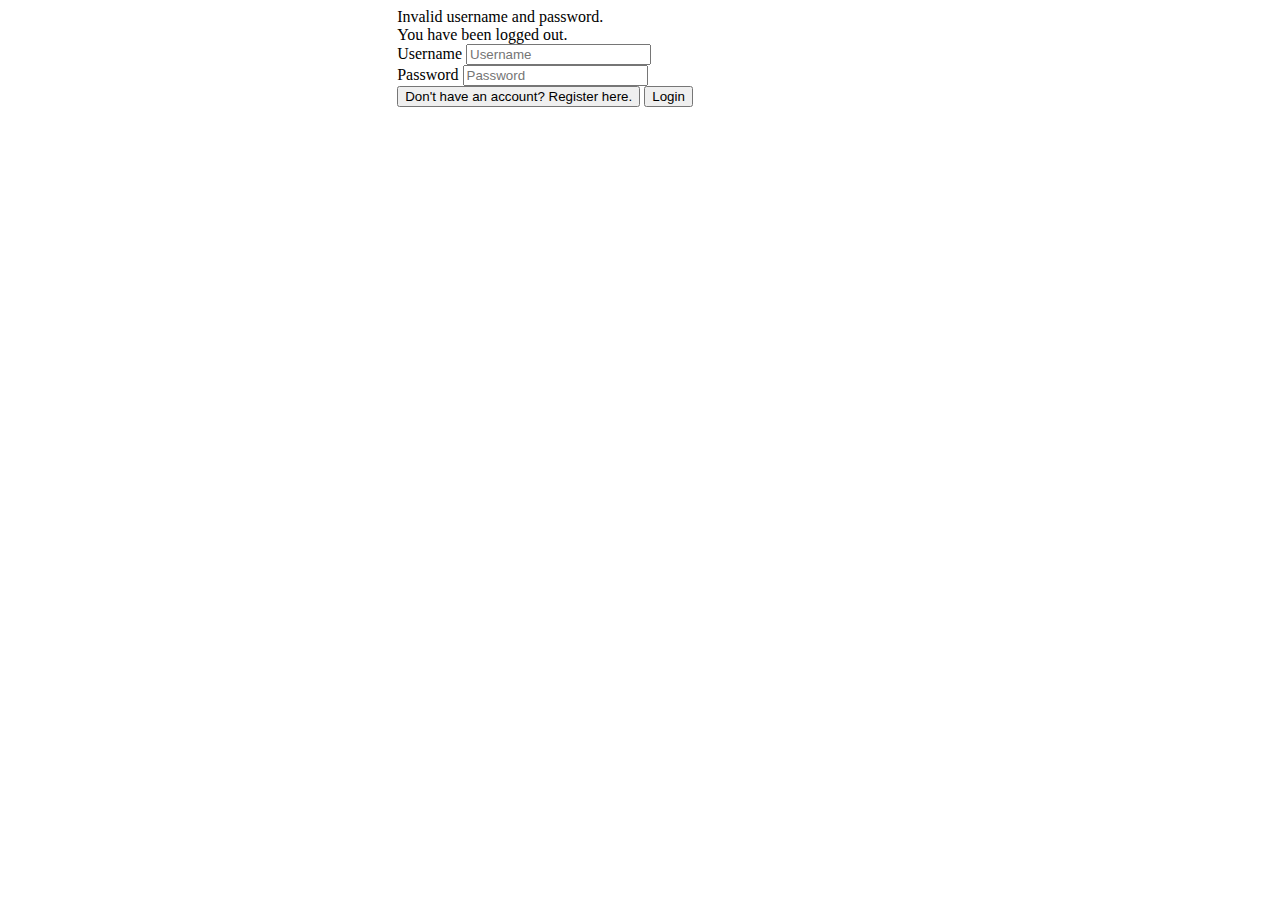
<file: src/main/resources/templates/login.html>
<html
        xmlns:th="http://thymeleaf.org"
        xmlns:layout="http://www.ultraq.net.nz/thymeleaf/layout"
        layout:decorate="~{layout}">
<head>
  <title>Register</title>
</head>
<section layout:fragment="body">
  <style>
    .main {
      padding: 0px 10px;
    }

    @media screen and (max-width: 450px) {
      .login-form{
        margin-top: 10%;
      }
      .register-form{
        margin-top: 10%;
      }
    }
    @media screen and (min-width: 768px){
      .main{
        margin-left: 30%;
      }

      .sidenav{
        width: 40%;
        position: fixed;
        z-index: 1;
        top: 0;
        left: 0;
      }
    }
  </style>
  <div class="main">
    <div class="col-md-6 col-sm-12">
      <div th:if="${param.error}" class="alert alert-success">
        Invalid username and password.
      </div>
      <div th:if="${param.logout}" class="alert alert-success">
        You have been logged out.</div>
      <div class="login-form">
        <form method="post" th:action="@{/login}">
          <div class="form-group">
            <label>Username</label>
            <input
                    id="username"
                    type="text"
                    class="form-control"
                    placeholder="Username"
                    name="username">
          </div>
          <div class="form-group">
            <label>Password</label>
            <input
                    id="password"
                    type="password"
                    class="form-control"
                    placeholder="Password"
                    name="password">
          </div>
          <button th:href="@{/register}" type="submit" class="btn btn-black">Don't have an account? Register here.</button>
          <button type="submit" value="Log in" class="btn btn-secondary">Login</button>
        </form>
      </div>
    </div>
  </div>
</section>
</html>
</file>
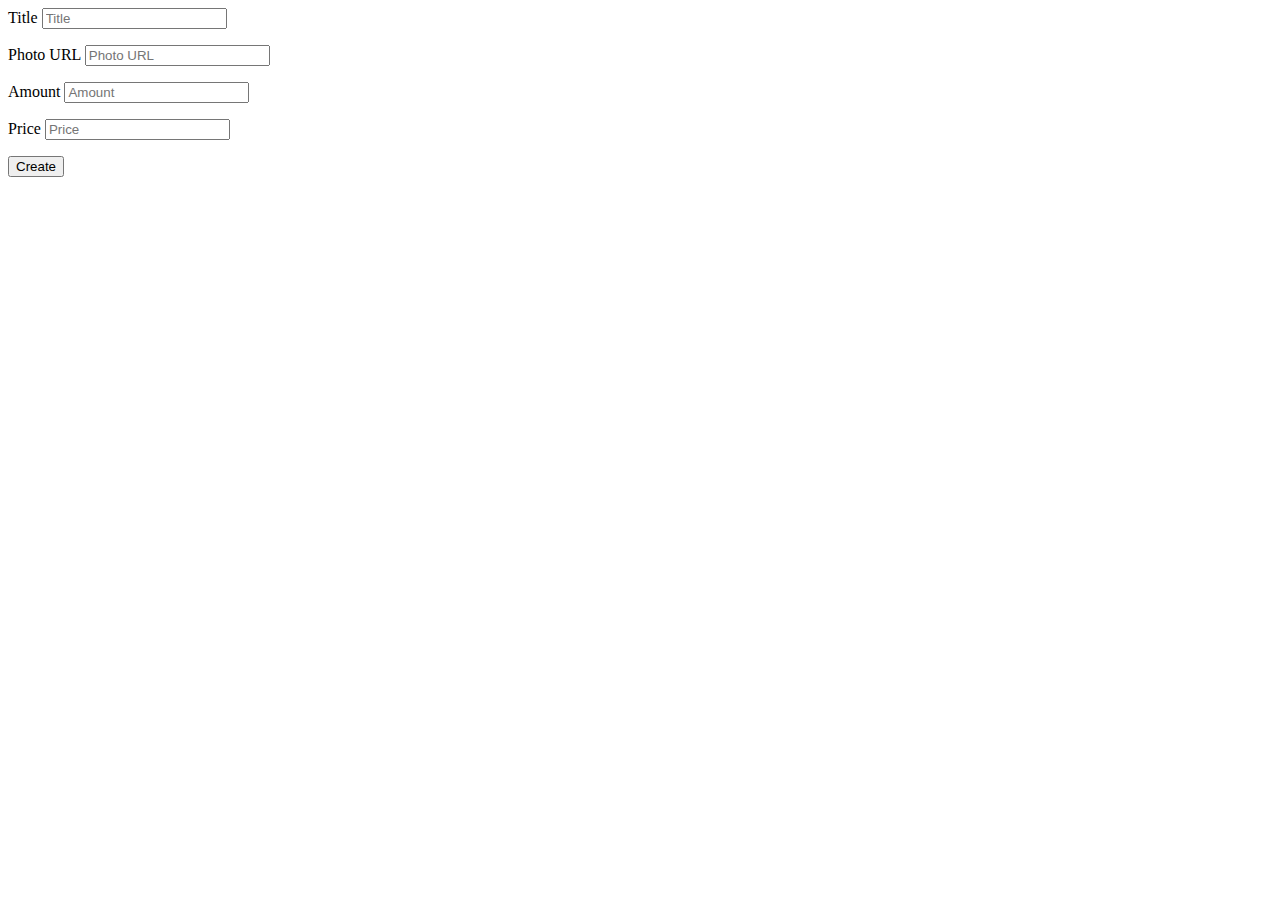
<file: src/main/resources/templates/products-create.html>
<html
        xmlns:th="http://thymeleaf.org"
        xmlns:layout="http://www.ultraq.net.nz/thymeleaf/layout"
        layout:decorate="~{layout}">
<head>
    <title>Product Create</title>
</head>
<body class="d-flex flex-column h-100">
<main class="flex-shrink-0">
    <section layout:fragment="body" class="py-5">
        <div class="container">
            <form role="form" method="post" th:action="@{/products/new}" th:object="${product}">
                <div class="form-row">
                    <div class="form-group col-md-6">
                        <label for="title">Title</label>
                        <input
                                type="text"
                                class="form-control"
                                id="title"
                                name="title"
                                th:field="*{title}"
                                placeholder="Title">
                        <p th:if="${#fields.hasErrors('title')}" class="text-danger" th:errors="*{title}"></p>
                    </div>
                    <div class="form-group col-md-6">
                        <label for="photoUrl">Photo URL</label>
                        <input
                                type="text"
                                class="form-control"
                                id="photoUrl"
                                name="photoUrl"
                                th:field="*{photoUrl}"
                                placeholder="Photo URL">
                        <p th:if="${#fields.hasErrors('photoUrl')}" class="text-danger" th:errors="*{photoUrl}"></p>
                    </div>
                    <div class="form-group col-md-6">
                        <label for="amount">Amount</label>
                        <input
                                type="text"
                                class="form-control"
                                id="amount"
                                name="amount"
                                th:field="*{amount}"
                                placeholder="Amount">
                        <p th:if="${#fields.hasErrors('amount')}" class="text-danger" th:errors="*{amount}"></p>
                    </div>
                    <div class="form-group col-md-6">
                        <label for="price">Price</label>
                        <input
                                type="text"
                                class="form-control"
                                id="price"
                                name="price"
                                th:field="*{price}"
                                placeholder="Price">
                        <p th:if="${#fields.hasErrors('price')}" class="text-danger" th:errors="*{price}"></p>
                    </div>
                </div>
                <button type="submit" class="btn btn-primary otstup" >Create</button>
            </form>
        </div>
    </section>
</main>
</body>
</html>
</file>
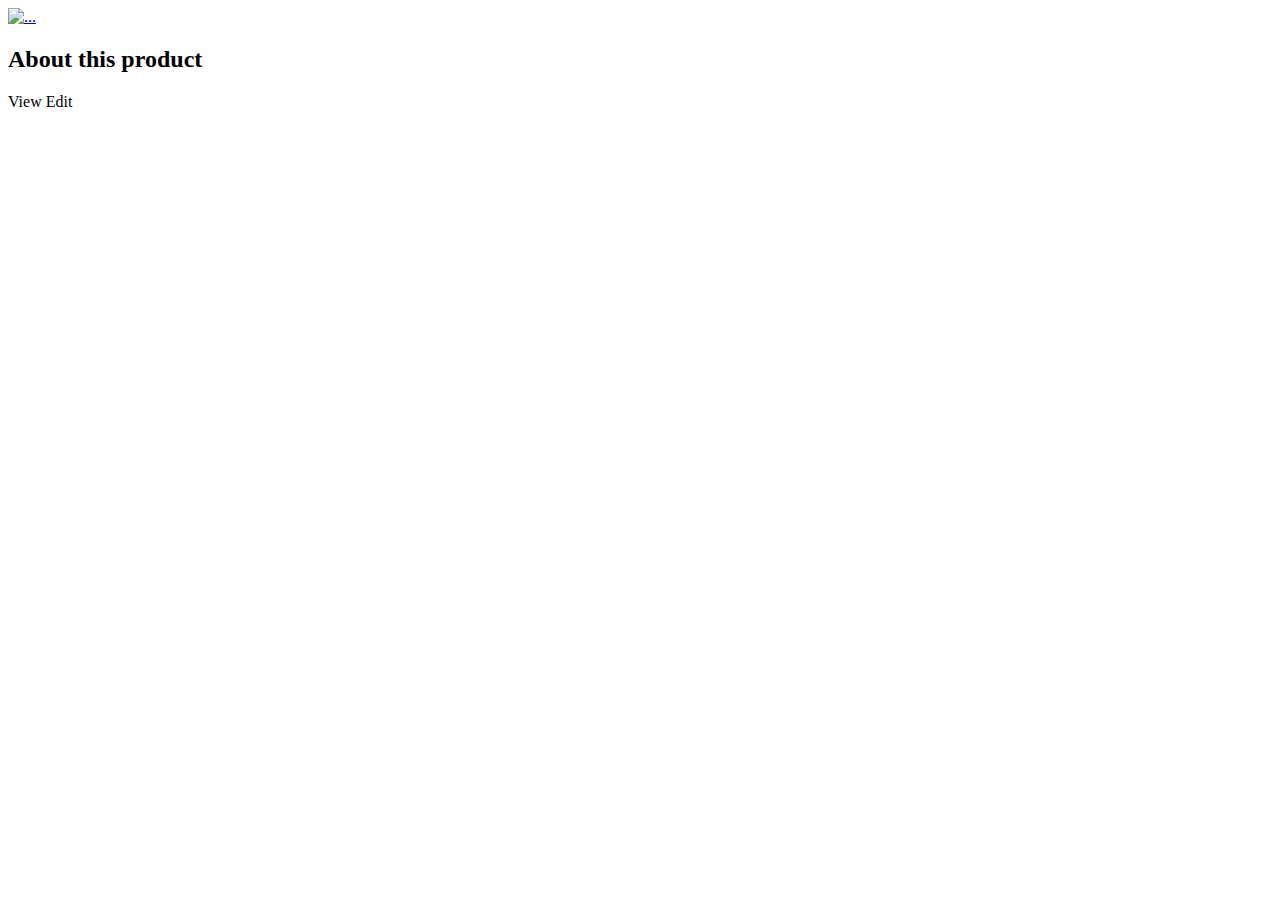
<file: src/main/resources/templates/products-detail.html>
<html
        xmlns:th="http://thymeleaf.org"
        xmlns:layout="http://www.ultraq.net.nz/thymeleaf/layout"
        layout:decorate="~{layout}">
<head>
    <title>Club Create</title>
</head>
<body class="d-flex flex-column">

<section layout:fragment="body">
    <header class="py-5 bg-light border-bottom mb-4">
        <div class="container">
            <div class="text-center my-5">
                <h1 class="fw-bolder" th:text="${product.title}"></h1>
            </div>
        </div>
    </header>
    <!-- Page content-->
    <div class="container">
        <div class="row">
            <!-- Blog entries-->
            <div class="col-lg-8">
                <!-- Featured blog post-->
                <div class="card mb-4">
                    <a href="#!"><img class="card-img-top" th:src="${product.photoUrl}" alt="..." /></a>
                    <div class="card-body">
                        <div class="small text-muted" th:text="${product.createdOn}"></div>
                        <h2 class="card-title">About this product</h2>
                        <a class="btn btn-primary" th:href="@{/products/{productId}(productId=${product.id})}">View</a>
                        <a class="btn btn-primary" th:href="@{/products/{productId}/edit(productId=${product.id})}">Edit</a>
                    </div>
                </div>
            </div>
        </div>
    </div>
</section>
</body>
</html>
</file>
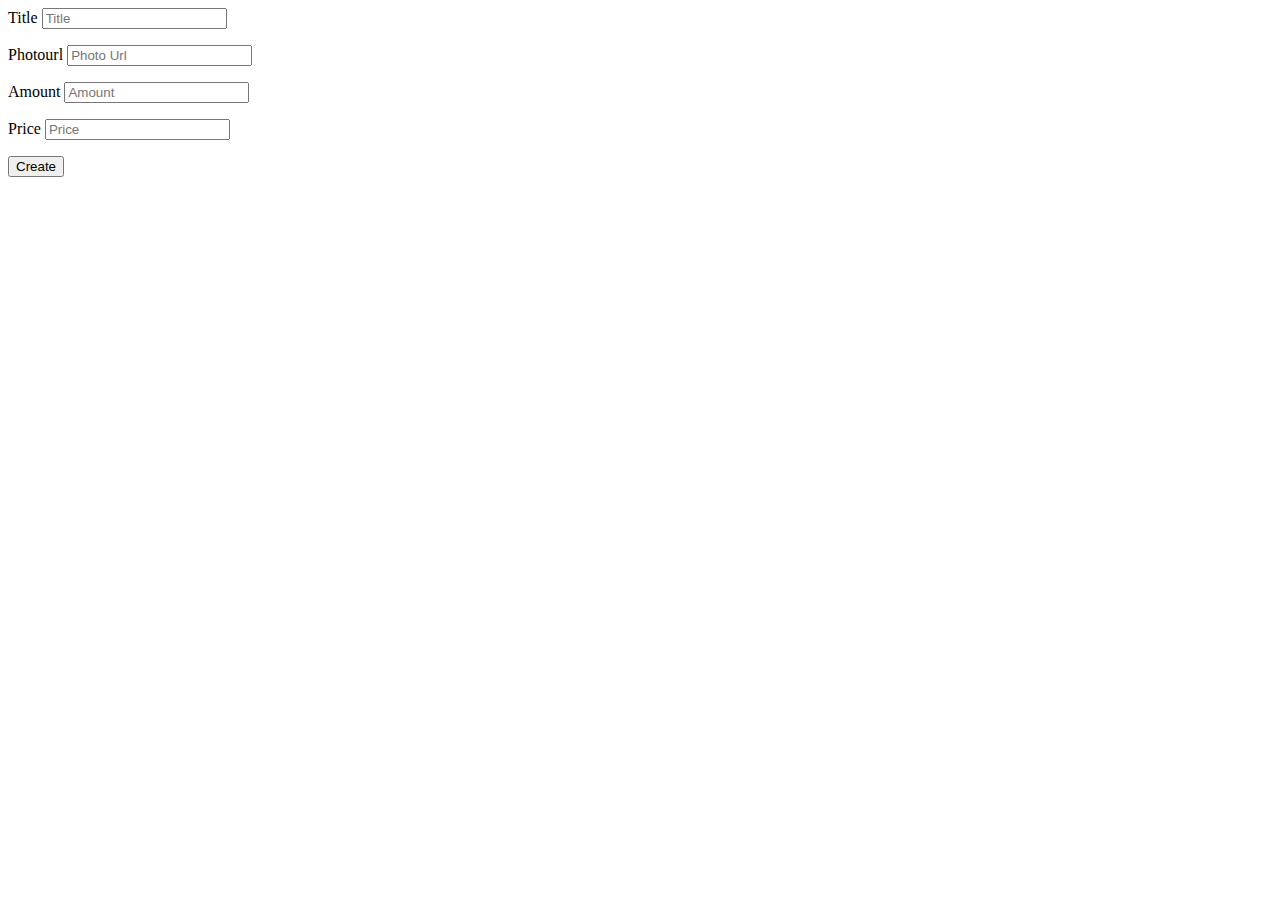
<file: src/main/resources/templates/products-edit.html>
<html
        xmlns:th="http://thymeleaf.org"
        xmlns:layout="http://www.ultraq.net.nz/thymeleaf/layout"
        layout:decorate="~{layout}">
<head>
  <title>Club Edit</title>
</head>
<body class="d-flex flex-column h-100">
<main class="flex-shrink-0">
  <section layout:fragment="body" class="py-5">
    <div class="container">
      <form role="form" method="post" th:action="@{/products/{productId}/edit(productId=${product.id})}" th:object="${product}">
        <input type="hidden" th:field="*{id}">
        <div class="form-row">
          <div class="form-group col-md-6">
            <label for="title">Title</label>
            <input
                    type="text"
                    class="form-control"
                    id="title"
                    name="title"
                    th:field="*{title}"
                    placeholder="Title">
            <p th:if="${#fields.hasErrors('title')}" class="text-danger" th:errors="*{title}"></p>
          </div>
          <div class="form-group col-md-6">
            <label for="photoUrl">Photourl</label>
            <input
                    type="text"
                    class="form-control"
                    id="photoUrl"
                    name="photoUrl"
                    th:field="*{photoUrl}"
                    placeholder="Photo Url">
            <p th:if="${#fields.hasErrors('photoUrl')}" class="text-danger" th:errors="*{photoUrl}"></p>
          </div>
          <div class="form-group col-md-6">
            <label for="amount">Amount</label>
            <input
                    type="text"
                    class="form-control"
                    id="amount"
                    name="amount"
                    th:field="*{amount}"
                    placeholder="Amount">
            <p th:if="${#fields.hasErrors('amount')}" class="text-danger" th:errors="*{amount}"></p>
          </div>
          <div class="form-group col-md-6">
            <label for="price">Price</label>
            <input
                    type="text"
                    class="form-control"
                    id="price"
                    name="price"
                    th:field="*{price}"
                    placeholder="Price">
            <p th:if="${#fields.hasErrors('price')}" class="text-danger" th:errors="*{price}"></p>
          </div>
        </div>
        <button type="submit" class="btn btn-primary">Create</button>
      </form>
    </div>
  </section>
</main>
</body>
</html>
</file>
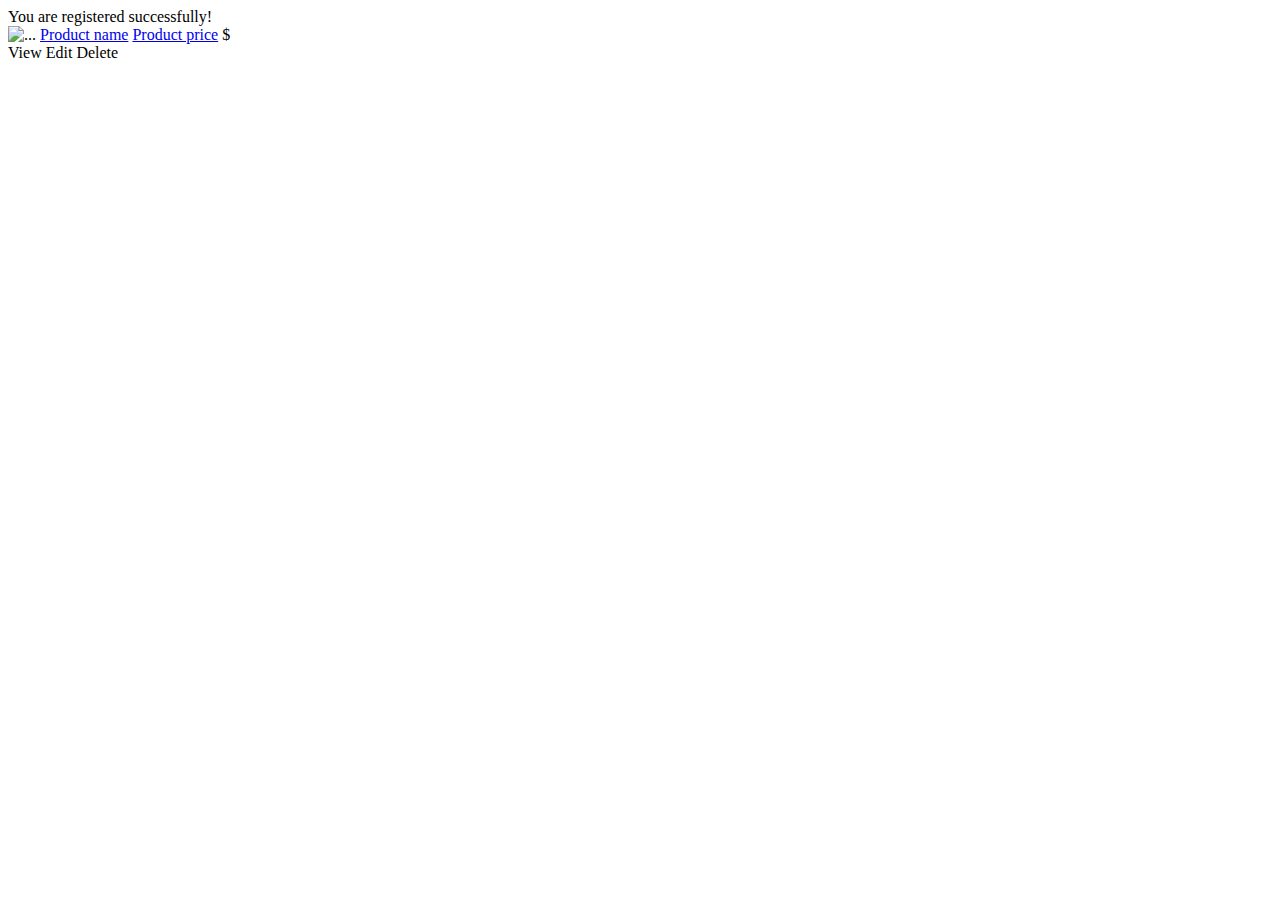
<file: src/main/resources/templates/products-list.html>
<html
        xmlns:th="http://thymeleaf.org"
        xmlns:layout="http://www.ultraq.net.nz/thymeleaf/layout"
        layout:decorate="~{layout}">
<head>
  <title>Product List</title>
</head>
<body class="d-flex flex-column h-100">
<main class="flex-shrink-0">
  <section layout:fragment="body" class="py-5">
    <div class="container px-5 my-5">
      <div th:if="${param.success}" class="alert alert-success">
        You are registered successfully!
      </div>
      <div class="row gx-5">
        <div th:each="product :${products}" class="col-lg-6 mb-2 " th:if="${user.id} == ${product.createdBy.id}">
          <div class="position-relative mb-3">
            <img class="img-fluid rounded-3 mb-3" th:src="${product.photoUrl}" alt="..." />
            <a th:text="${product.title}" class="h3 fw-bolder text-decoration-none link-dark stretched-link" href="#!">Product name</a>
            <a th:text="${product.price}" class="h3 fw-bolder text-decoration-none link-dark stretched-link" href="#!">Product price</a>
            <a class="h3 fw-bolder text-decoration-none link-dark stretched-link"> $</a>
          </div>
          <a class="btn btn-primary" th:href="@{/products/{productId}(productId=${product.id})}">View</a>
          <a class="btn btn-primary" th:href="@{/products/{productId}/edit(productId=${product.id})}">Edit</a>
          <a class="btn btn-primary" th:href="@{/products/{productId}/delete(productId=${product.id})}">Delete</a>
        </div>
      </div>
    </div>
  </section>
</main>
</body>
</html>
</file>
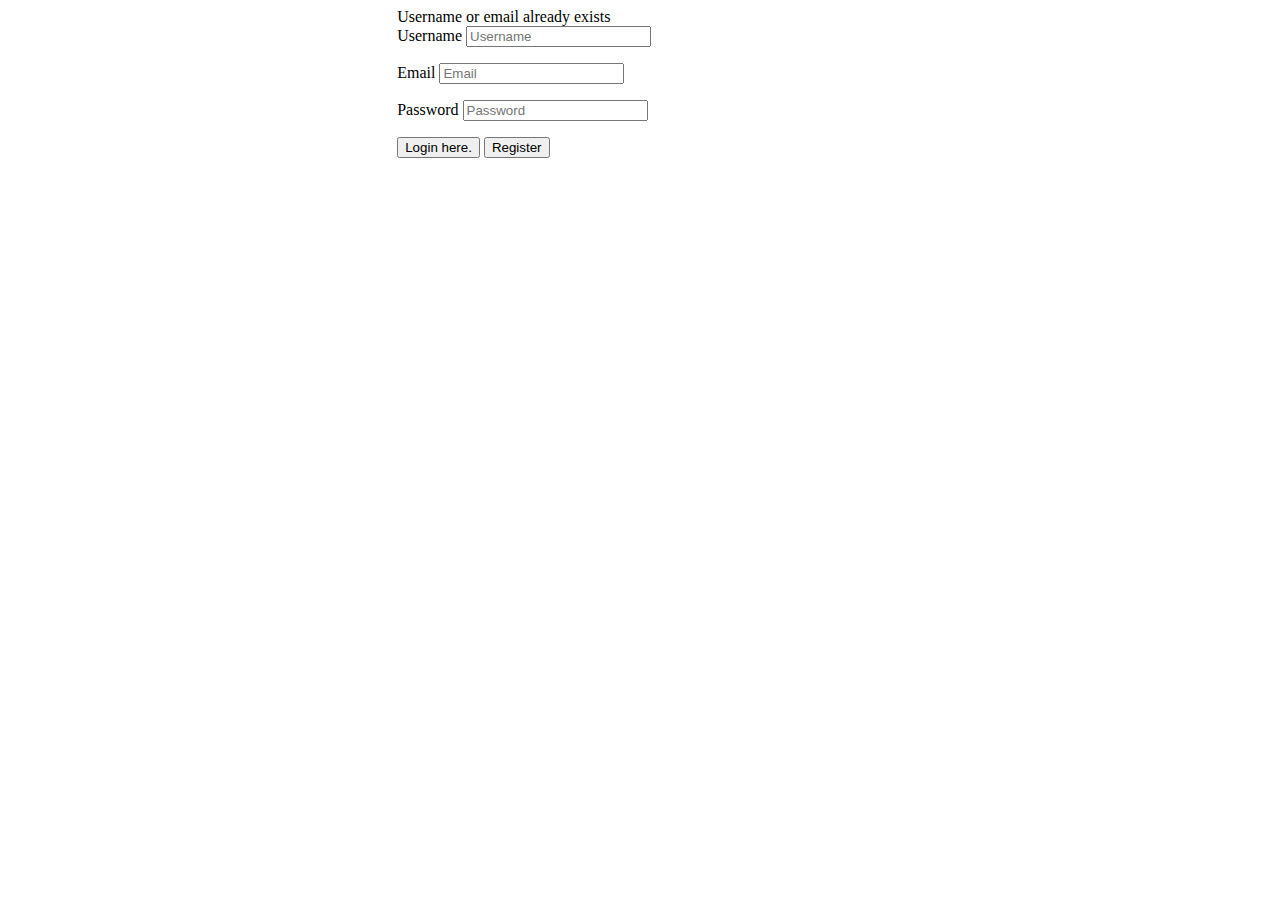
<file: src/main/resources/templates/register.html>
<html
        xmlns:th="http://thymeleaf.org"
        xmlns:layout="http://www.ultraq.net.nz/thymeleaf/layout"
        layout:decorate="~{layout}">
<head>
    <title>Register</title>
</head>
<section layout:fragment="body">
    <style>
        .main {
            padding: 0px 10px;
        }

        @media screen and (max-width: 450px) {
            .login-form{
                margin-top: 10%;
            }
            .register-form{
                margin-top: 10%;
            }
        }
        @media screen and (min-width: 768px){
            .main{
                margin-left: 30%;
            }

            .sidenav{
                width: 40%;
                position: fixed;
                z-index: 1;
                top: 0;
                left: 0;
            }
        }
    </style>
    <div class="main">
        <div class="col-md-6 col-sm-12">
            <div th:if="${param.fail}" class="alert alert-success">
                Username or email already exists</div>
            <div class="login-form">
                <form method="post" role="form" th:action="@{/register/save}" th:object="${user}">
                    <div class="form-group">
                        <label>Username</label>
                        <input
                                type="text"
                                class="form-control"
                                placeholder="Username"
                                th:field="*{username}">
                    </div>
                    <p th:if="${#fields.hasErrors('username')}" class="text-danger"></p>
                    <div class="form-group">
                        <label>Email</label>
                        <input
                                type="text"
                                class="form-control"
                                placeholder="Email"
                                th:field="*{email}">
                    </div>
                    <p th:if="${#fields.hasErrors('email')}" class="text-danger"></p>
                    <div class="form-group">
                        <label>Password</label>
                        <input
                                type="password"
                                class="form-control"
                                placeholder="Password"
                                th:field="*{password}">
                    </div>
                    <p th:if="${#fields.hasErrors('password')}" class="text-danger"></p>
                    <button th:href="@{/login}" type="submit" class="btn btn-black">Login here.</button>
                    <button th:href="@{/register}" type="submit" class="btn btn-secondary">Register</button>
                </form>
            </div>
        </div>
    </div>
</section>
</html>
</file>
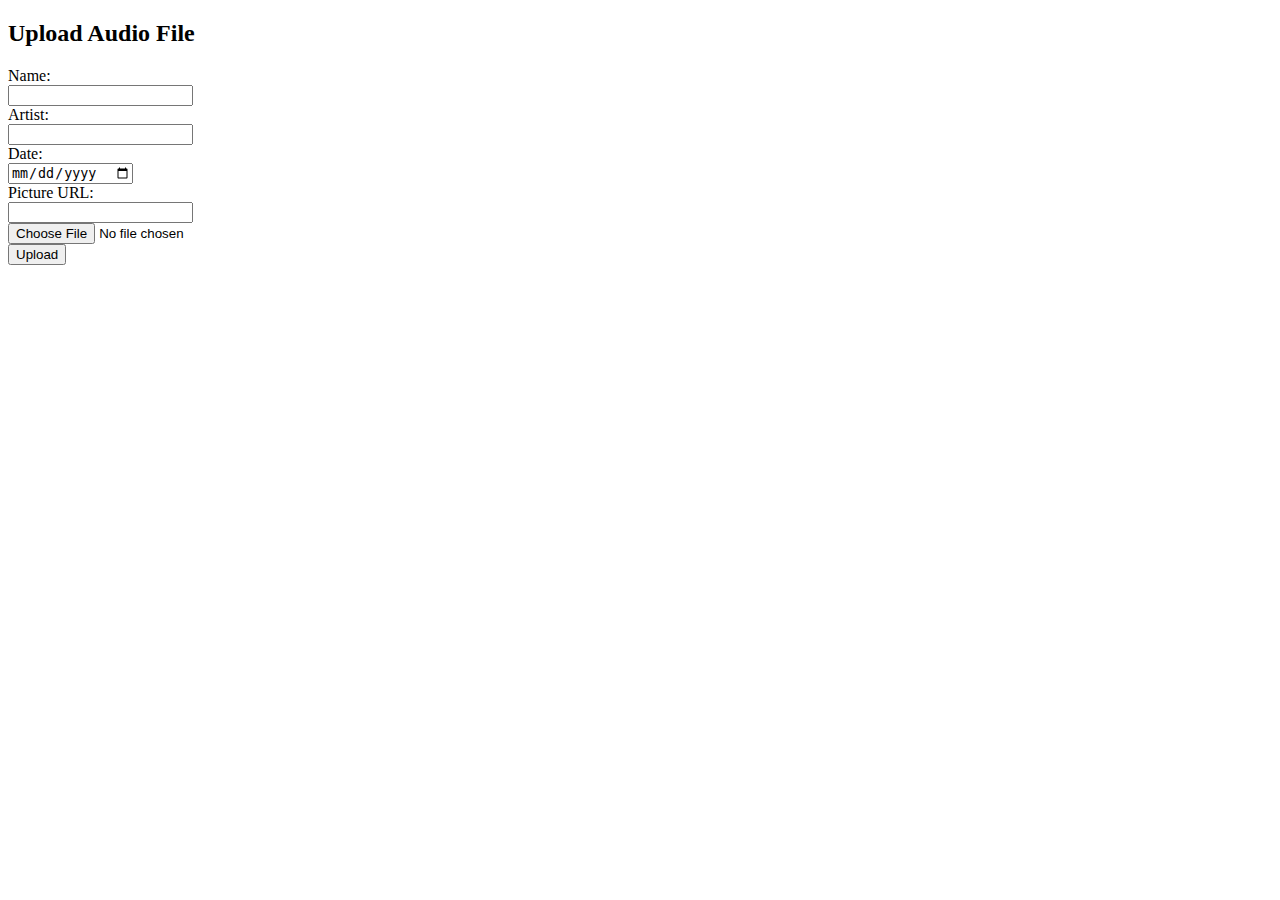
<file: src/main/resources/templates/uploadAudio.html>
<!DOCTYPE html>
<html lang="en">
<head>
  <meta charset="UTF-8">
  <title>Playlist</title>
</head>
<body>
<h2>Upload Audio File</h2>
<form id="uploadForm" enctype="multipart/form-data">
  <label for="name">Name:</label><br>
  <input type="text" id="name" name="name"><br>
  <label for="artist">Artist:</label><br>
  <input type="text" id="artist" name="artist"><br>
  <label for="date">Date:</label><br>
  <input type="date" id="date" name="date"><br>
  <label for="picUrl">Picture URL:</label><br>
  <input type="text" id="picUrl" name="picUrl"><br>
  <input type="file" name="file" id="fileInput"><br>
  <button type="submit">Upload</button>
</form>

<script>
  // Функция для загрузки аудиофайла
  function uploadAudioFile(event) {
    event.preventDefault();
    const formData = new FormData();
    formData.append('file', document.getElementById('fileInput').files[0]);
    formData.append('name', document.getElementById('name').value);
    formData.append('artist', document.getElementById('artist').value);
    formData.append('date', document.getElementById('date').value);
    formData.append('picUrl', document.getElementById('picUrl').value);

    fetch('/upload', {
      method: 'POST',
      body: formData
    })
            .then(response => response.text())
            .then(message => {
              alert(message); // Оповещение об успешной загрузке файла
              // Обновление списка плейлистов после успешной загрузки
              loadPlaylist();
            })
            .catch(error => console.error('Error uploading audio file:', error));
  }

  // Добавляем обработчик события для отправки формы при загрузке файла
  document.getElementById('uploadForm').addEventListener('submit', uploadAudioFile);
</script>
</body>
</html>
</file>
